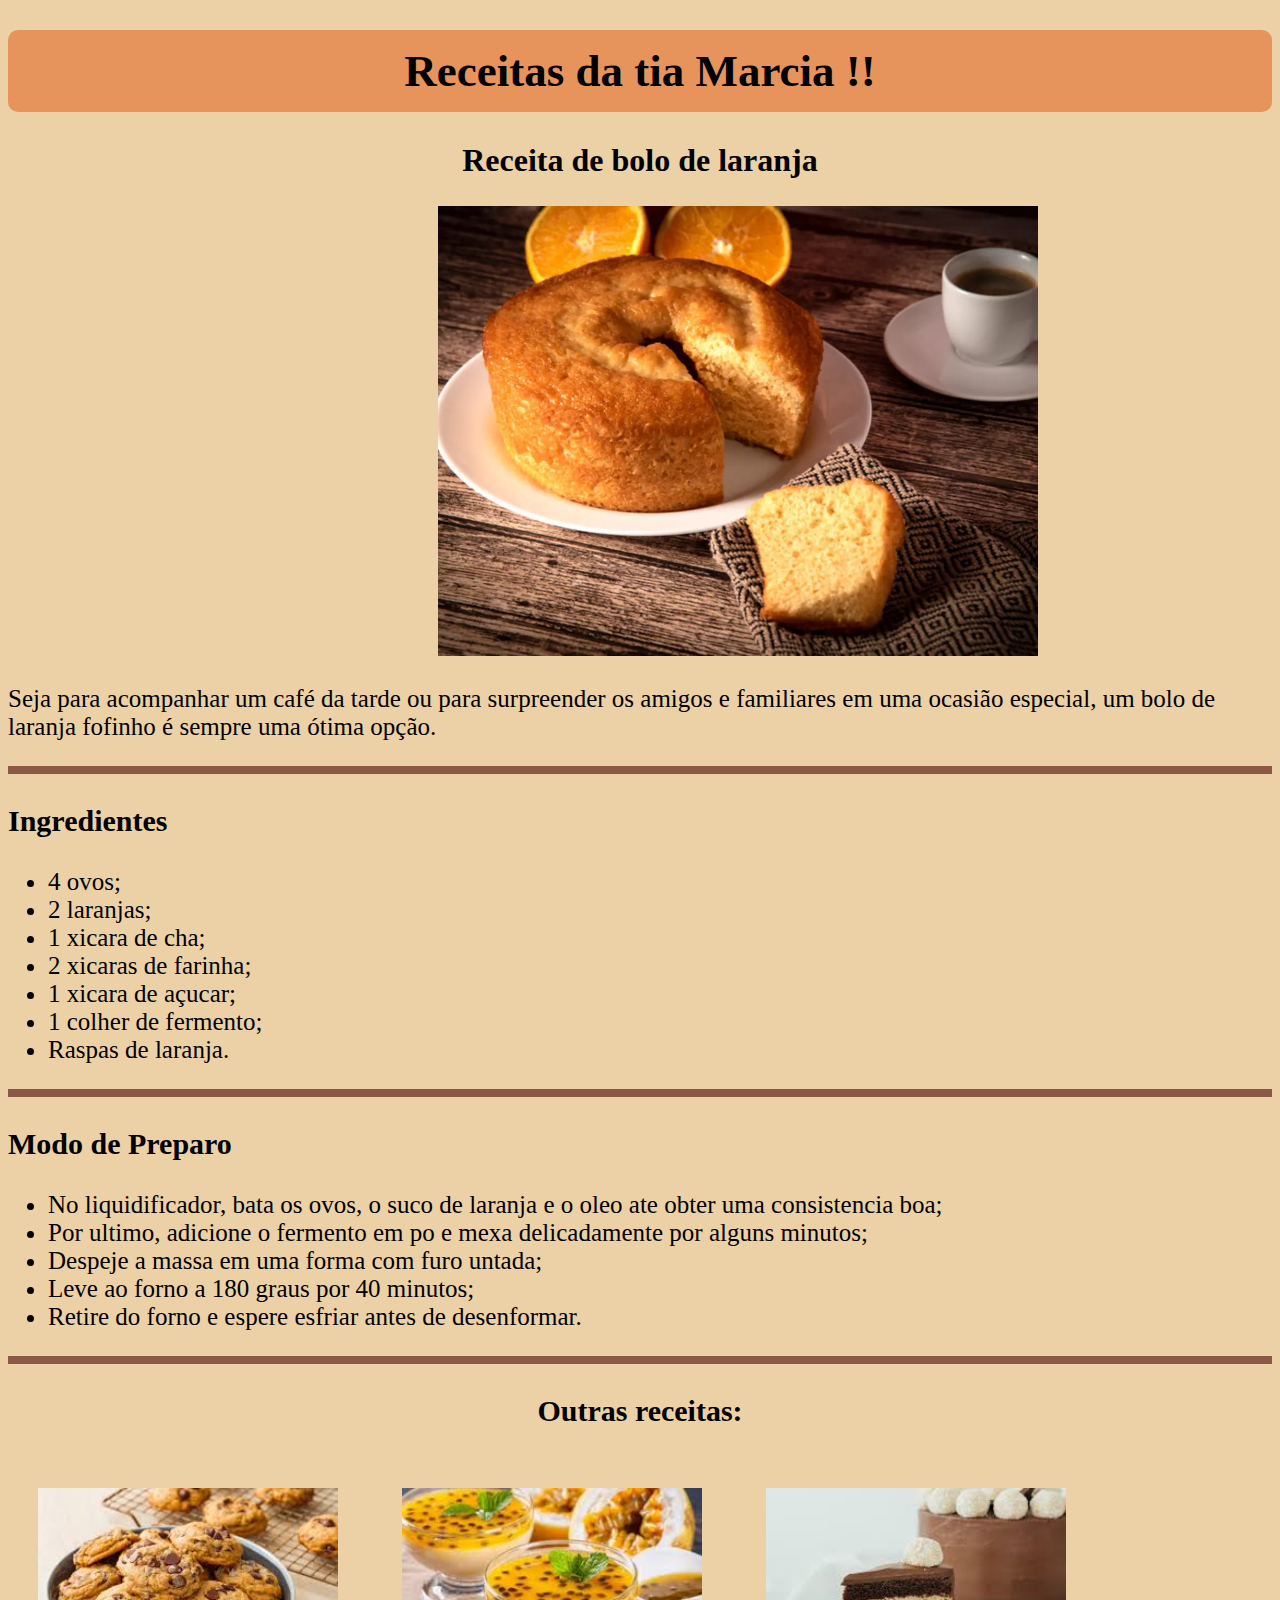
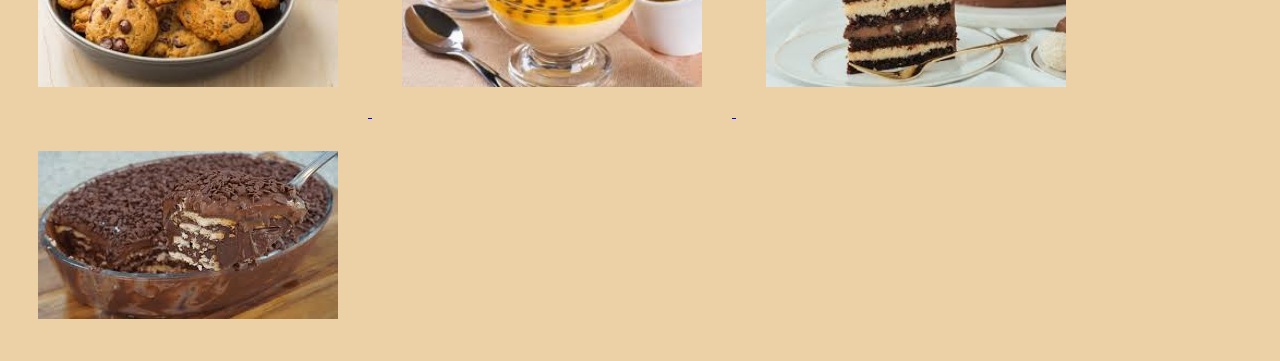
<file: index.html>
<!DOCTYPE html>
<html lang="en">
<head>
    <meta charset="UTF-8">
    <meta http-equiv="X-UA-Compatible" content="IE=edge">
    <meta name="viewport" content="width=device-width, initial-scale=1.0">
    <title> BOLO DE LARANJA </title>
    <link rel="stylesheet" href="style.css">
</head>
<body>
    <div class="titulo">
        <h1> Receitas da tia Marcia !! </h1>
    </div>

    <div class="caracteristicas"> 
        <h2> Receita de bolo de laranja </h2>
        <img src="bolo-laranja-ursdzhu7qmur.webp">
        <p> Seja para acompanhar um café da tarde ou para surpreender os amigos e familiares em uma ocasião especial, um bolo de laranja fofinho é sempre uma ótima opção. </p>
    </div>
    <hr>
    <div class="ingredientes">
        <h3> Ingredientes </h3>
        <ul>
            <li> 4 ovos; </li>
            <li> 2 laranjas; </li>
            <li> 1 xicara de cha; </li>
            <li> 2 xicaras de farinha; </li>
            <li> 1 xicara de açucar; </li>
            <li> 1 colher de fermento; </li>
            <li> Raspas de laranja. </li>
        </ul>

    </div>
    <hr>
    <div class="modoDePreparo"> 
        <h3> Modo de Preparo </h3>
        <ul>
            <li> No liquidificador, bata os ovos, o suco de laranja e o oleo ate obter uma consistencia boa; </li>
            <li> Por ultimo, adicione o fermento em po e mexa delicadamente por alguns minutos; </li>
            <li> Despeje a massa em uma forma com furo untada; </li>
            <li> Leve ao forno a 180 graus por 40 minutos; </li>
            <li> Retire do forno e espere esfriar antes de desenformar. </li>
        </ul>

    </div>
    <hr>
    <div class="outrasReceitas">
        <h3> Outras receitas: </h3>
    </div>

    <a href="cookies.html"> <img src="outroc.jpeg"> </a> 
    <a href="mousse.html"> <img src="mousse.jpeg"> </a>
    <a href="prestigio.html"> <img src="prestigio.jpeg"> </a>
    <a href="pave.html"> <img src="pave.jpeg"> </a>

</body>
</html>
</file>
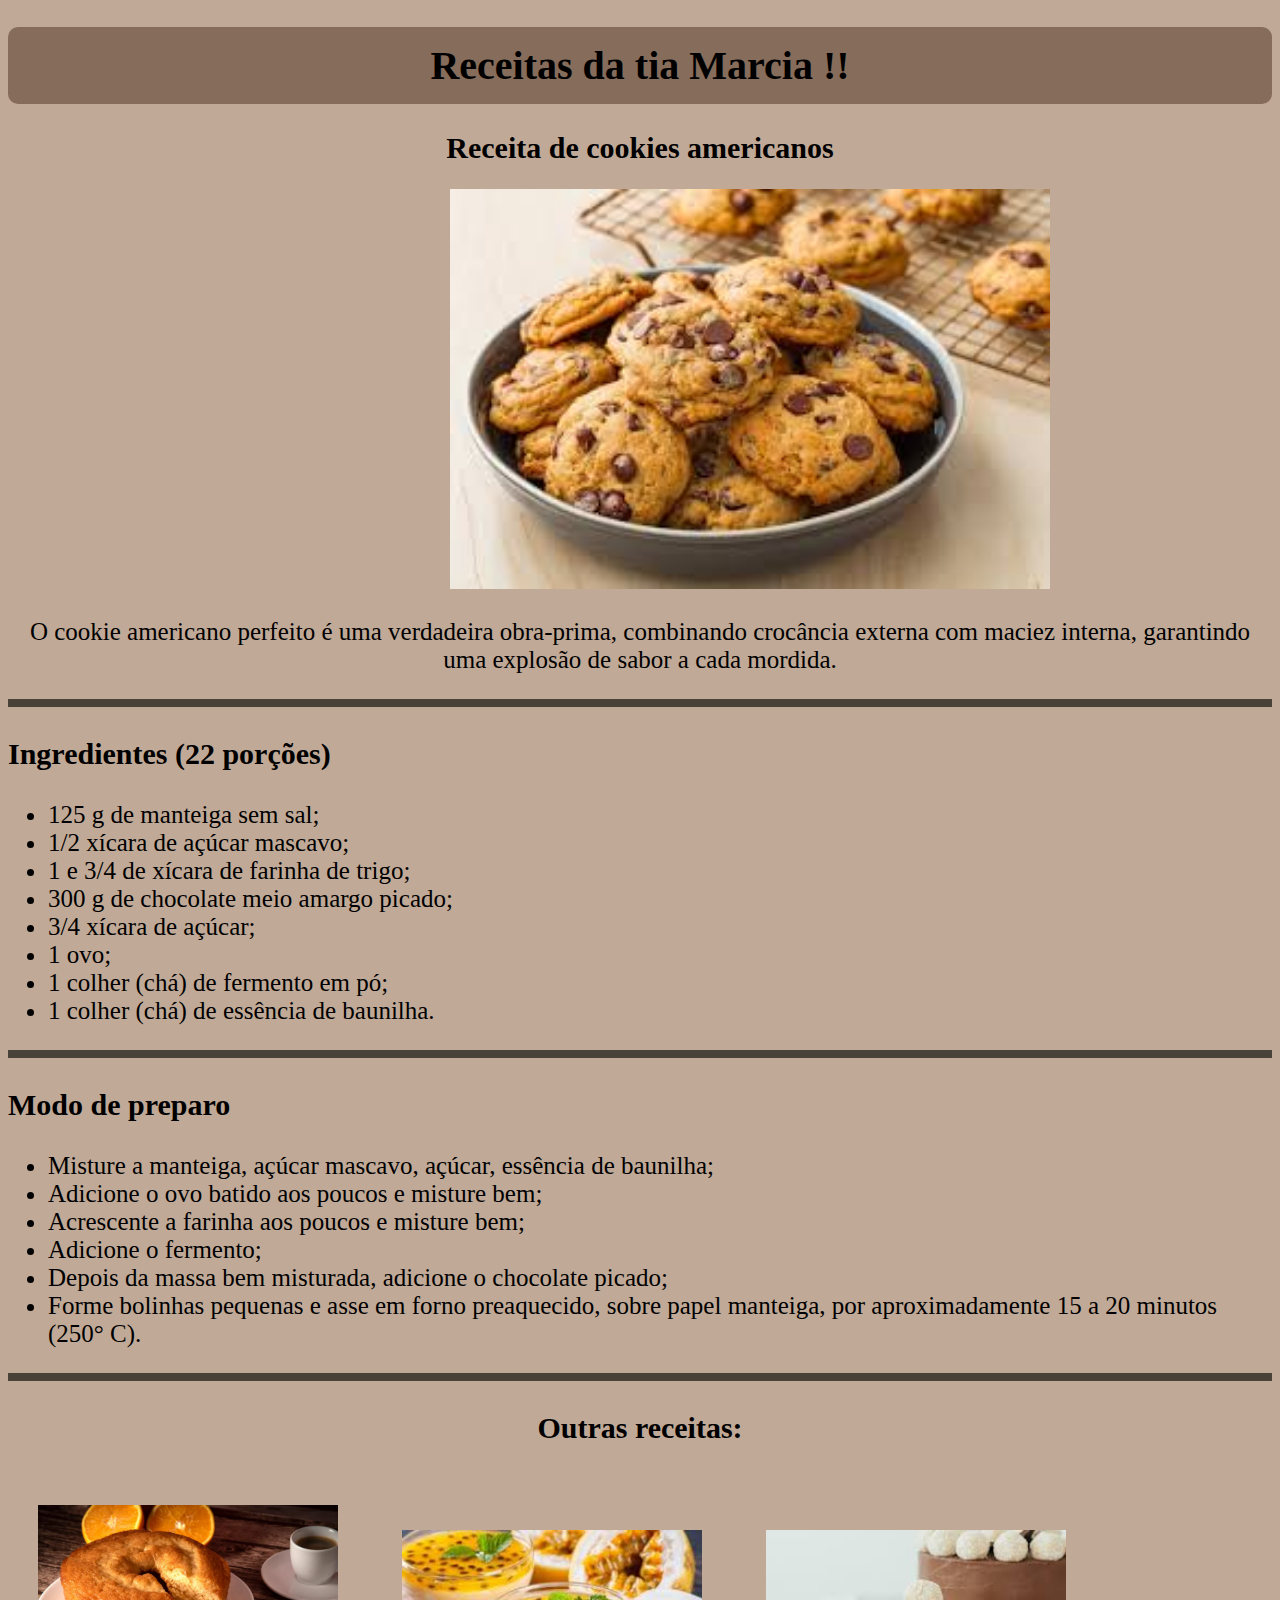
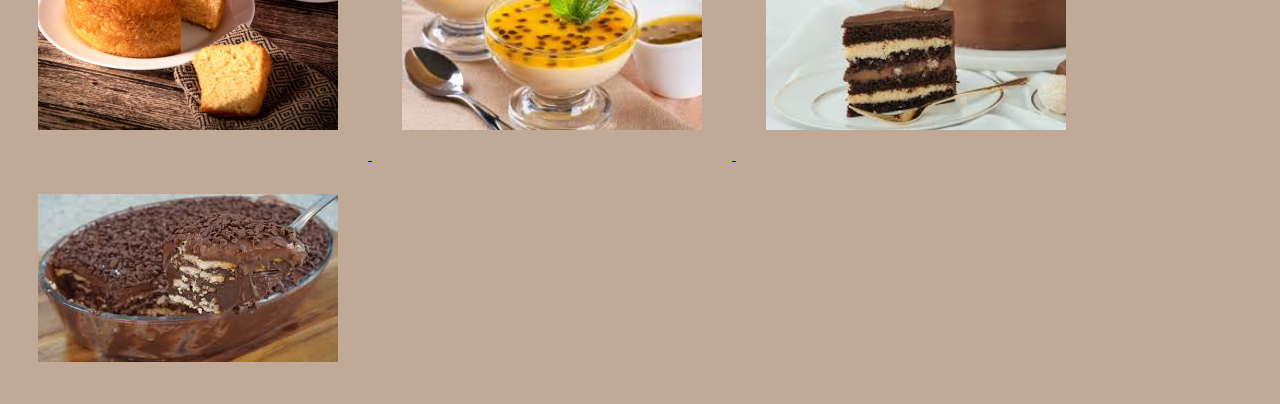
<file: cookies.html>
<!DOCTYPE html>
<html lang="en">
<head>
    <meta charset="UTF-8">
    <meta http-equiv="X-UA-Compatible" content="IE=edge">
    <meta name="viewport" content="width=device-width, initial-scale=1.0">
    <title> COOKIES AMERICANOS </title>
    <link rel="stylesheet" href="style02.css">
</head>
<body>
    <div class="titulo02">
        <h1> Receitas da tia Marcia !! </h1>
    </div>

    <div class="caracteristicas02">
        <h2> Receita de cookies americanos </h2> 
        <img src="outroc.jpeg">
        <p>  O cookie americano perfeito é uma verdadeira obra-prima, combinando crocância externa com maciez interna, garantindo uma explosão de sabor a cada mordida.</p>
    </div>
    <hr>
    <div class="ingredientes02">
        <h3> Ingredientes (22 porções) </h3>
        <ul>
            <li> 125 g de manteiga sem sal; </li>
            <li> 1/2 xícara de açúcar mascavo; </li>
            <li> 1 e 3/4 de xícara de farinha de trigo; </li>
            <li> 300 g de chocolate meio amargo picado; </li>
            <li> 3/4 xícara de açúcar; </li>
            <li> 1 ovo; </li>
            <li> 1 colher (chá) de fermento em pó; </li>
            <li> 1 colher (chá) de essência de baunilha. </li>
        </ul>

    </div>
    <hr>

    <div class="modoDePreparo02">
        <h3> Modo de preparo </h3>
        <ul> 
            <li> Misture a manteiga, açúcar mascavo, açúcar, essência de baunilha; </li>
            <li> Adicione o ovo batido aos poucos e misture bem; </li> 
            <li> Acrescente a farinha aos poucos e misture bem; </li>
            <li> Adicione o fermento; </li>
            <li> Depois da massa bem misturada, adicione o chocolate picado; </li> 
            <li> Forme bolinhas pequenas e asse em forno preaquecido, sobre papel manteiga, por aproximadamente 15 a 20 minutos (250° C). </li>
        </ul>
    </div>
     <hr>
    <div class="outrasReceitas02"> 
        <h3> Outras receitas: </h3>
    </div>

    <a href="index.html"> <img src="bolo-laranja-ursdzhu7qmur.webp"> </a>
    <a href="mousse.html"> <img src="mousse.jpeg"> </a>
    <a href="prestigio.html"> <img src="prestigio.jpeg"> </a>
    <a href="pave.html"> <img src="pave.jpeg"> </a>

</body>
</html>
</file>
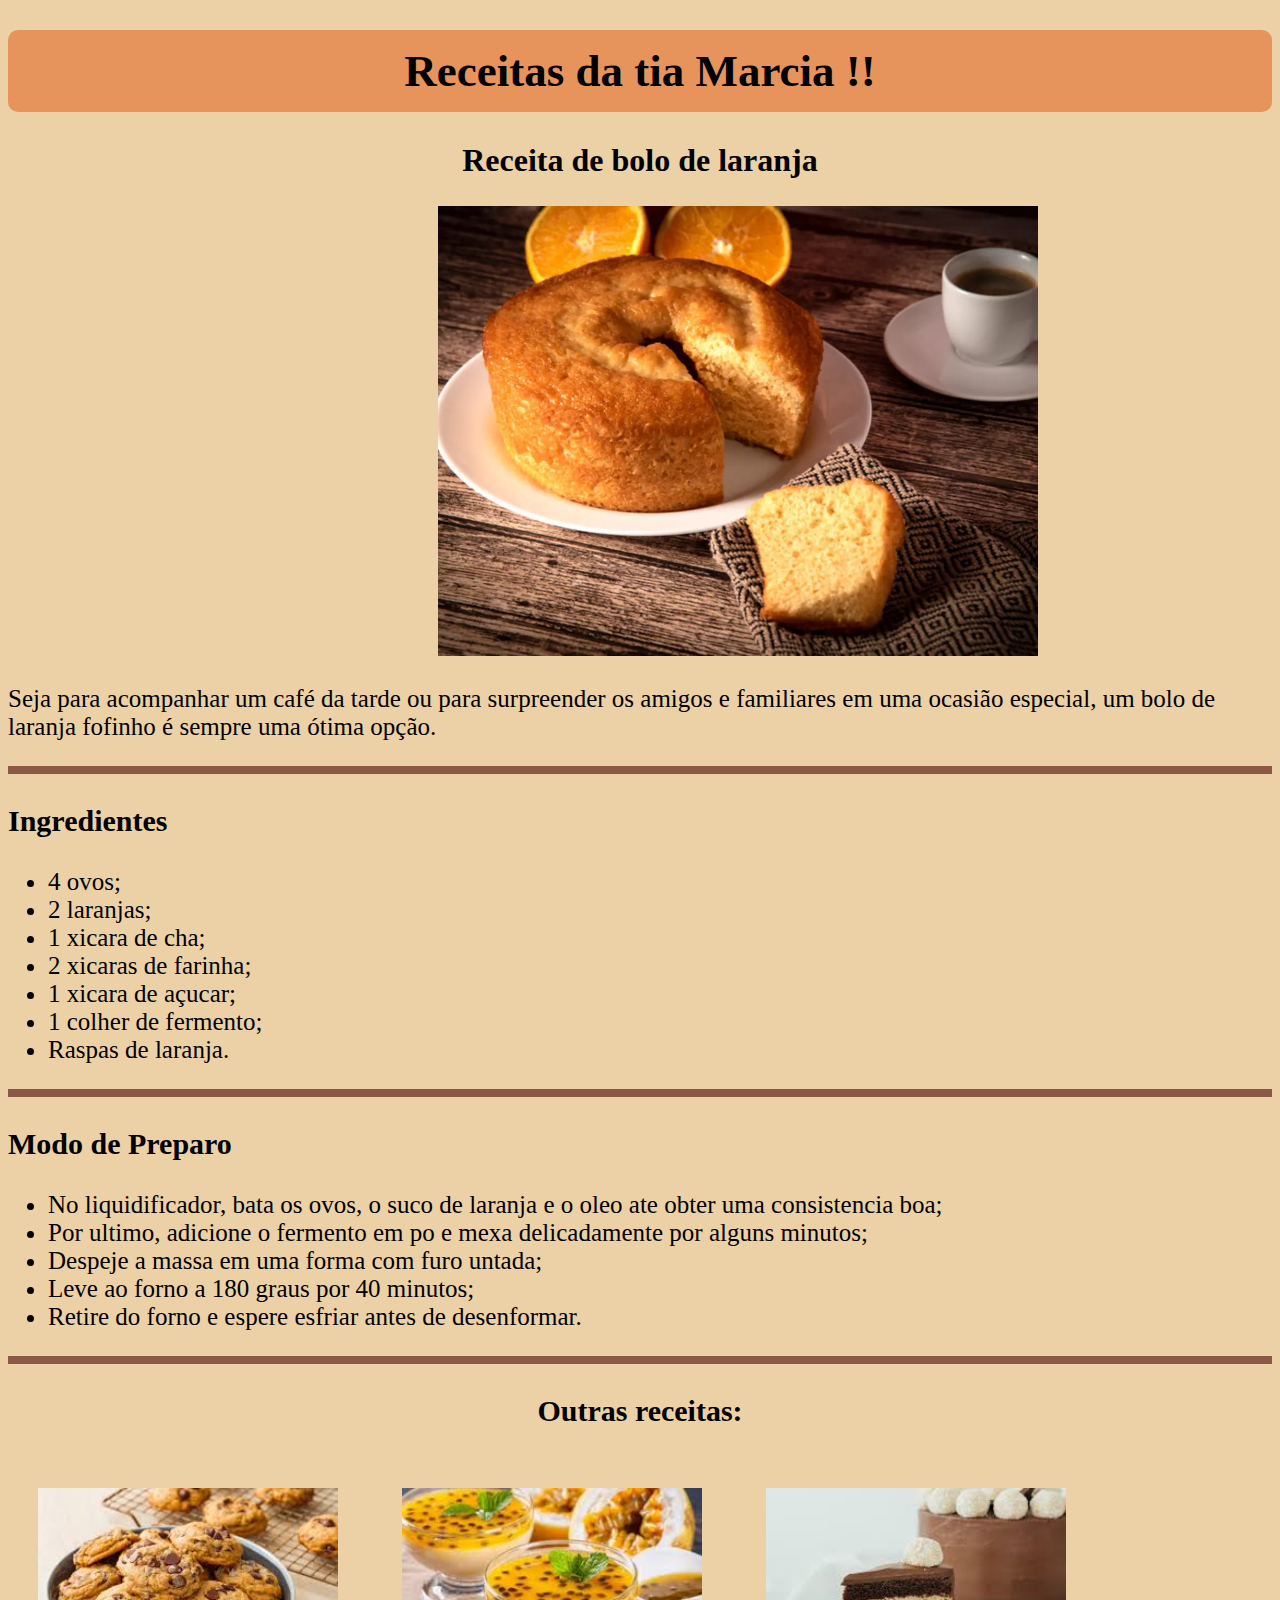
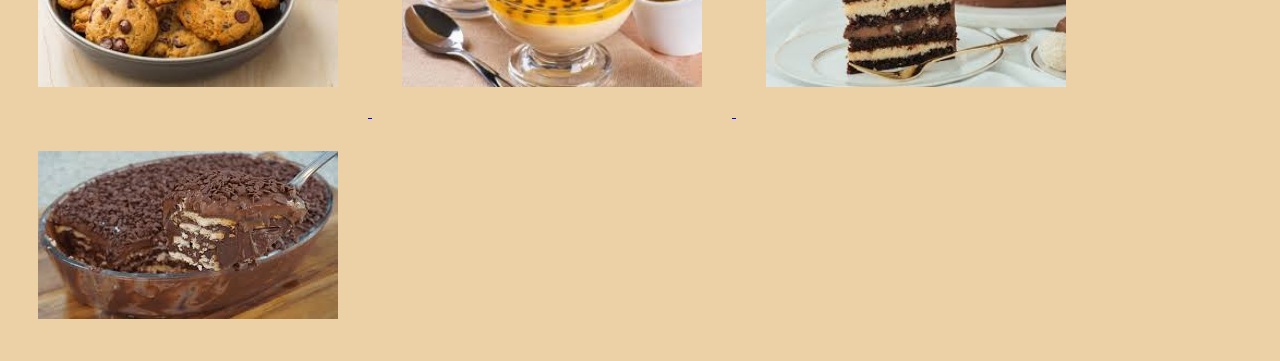
<file: laranja.html>
<!DOCTYPE html>
<html lang="en">
<head>
    <meta charset="UTF-8">
    <meta http-equiv="X-UA-Compatible" content="IE=edge">
    <meta name="viewport" content="width=device-width, initial-scale=1.0">
    <title> BOLO DE LARANJA </title>
    <link rel="stylesheet" href="style.css">
</head>
<body>
    <div class="titulo">
        <h1> Receitas da tia Marcia !! </h1>
    </div>

    <div class="caracteristicas"> 
        <h2> Receita de bolo de laranja </h2>
        <img src="bolo-laranja-ursdzhu7qmur.webp">
        <p> Seja para acompanhar um café da tarde ou para surpreender os amigos e familiares em uma ocasião especial, um bolo de laranja fofinho é sempre uma ótima opção. </p>
    </div>
    <hr>
    <div class="ingredientes">
        <h3> Ingredientes </h3>
        <ul>
            <li> 4 ovos; </li>
            <li> 2 laranjas; </li>
            <li> 1 xicara de cha; </li>
            <li> 2 xicaras de farinha; </li>
            <li> 1 xicara de açucar; </li>
            <li> 1 colher de fermento; </li>
            <li> Raspas de laranja. </li>
        </ul>

    </div>
    <hr>
    <div class="modoDePreparo"> 
        <h3> Modo de Preparo </h3>
        <ul>
            <li> No liquidificador, bata os ovos, o suco de laranja e o oleo ate obter uma consistencia boa; </li>
            <li> Por ultimo, adicione o fermento em po e mexa delicadamente por alguns minutos; </li>
            <li> Despeje a massa em uma forma com furo untada; </li>
            <li> Leve ao forno a 180 graus por 40 minutos; </li>
            <li> Retire do forno e espere esfriar antes de desenformar. </li>
        </ul>

    </div>
    <hr>
    <div class="outrasReceitas">
        <h3> Outras receitas: </h3>
    </div>

    <a href="cookies.html"> <img src="outroc.jpeg"> </a> 
    <a href="mousse.html"> <img src="mousse.jpeg"> </a>
    <a href="prestigio.html"> <img src="prestigio.jpeg"> </a>
    <a href="pave.html"> <img src="pave.jpeg"> </a>

</body>
</html>
</file>
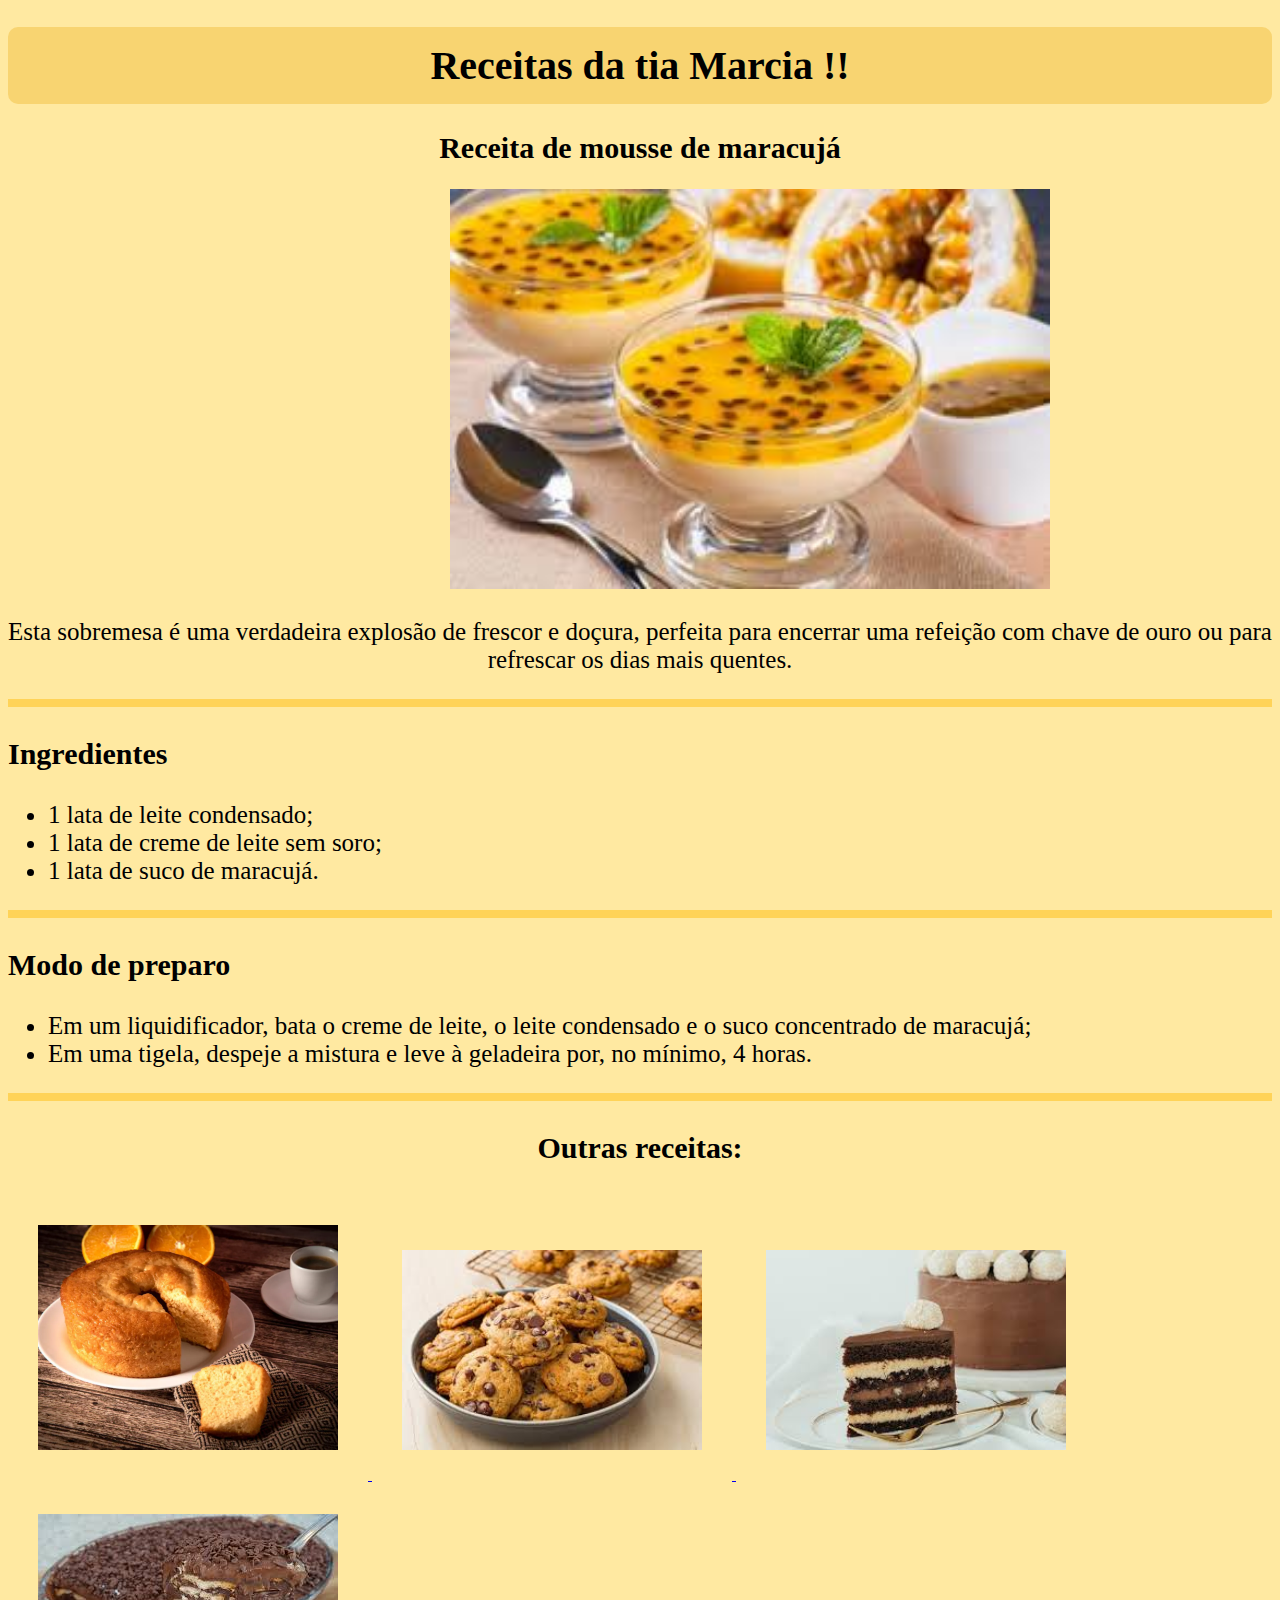
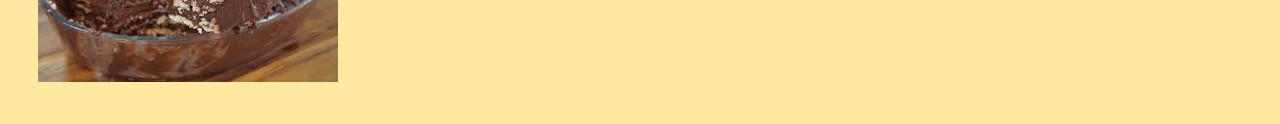
<file: mousse.html>
<!DOCTYPE html>
<html lang="en">
<head>
    <meta charset="UTF-8">
    <meta http-equiv="X-UA-Compatible" content="IE=edge">
    <meta name="viewport" content="width=device-width, initial-scale=1.0">
    <title> MOUSSE DE MARACUJÁ </title>
    <link rel="stylesheet" href="style03.css">
</head>
<body>
    <div class="titulo03">
        <h1> Receitas da tia Marcia !! </h1>
    </div>

    <div class="caracteristicas03">
        <h2> Receita de mousse de maracujá </h2>
        <img src="mousse.jpeg">
        <p> Esta sobremesa é uma verdadeira explosão de frescor e doçura, perfeita para encerrar uma refeição com chave de ouro ou para refrescar os dias mais quentes. </p>
    </div>
    <hr>
    <div class="ingredientes03"> 
        <h3> Ingredientes </h3>
        <ul>
            <li> 1 lata de leite condensado; </li>
            <li> 1 lata de creme de leite sem soro; </li>
            <li> 1 lata de suco de maracujá. </li>
        </ul>
    </div>
    <hr>
    <div class="modoDePreparo03">
        <h3> Modo de preparo </h3>
        <ul>
            <li> Em um liquidificador, bata o creme de leite, o leite condensado e o suco concentrado de maracujá; </li>
            <li> Em uma tigela, despeje a mistura e leve à geladeira por, no mínimo, 4 horas. </li>
        </ul>
    </div>
    <hr>
    <div class="outrasReceitas03">
        <h3> Outras receitas: </h3>
    </div>

    <a href="index.html"> <img src="bolo-laranja-ursdzhu7qmur.webp"> </a>
    <a href="cookies.html"> <img src="outroc.jpeg"> </a>
    <a href="prestigio.html"> <img src="prestigio.jpeg"> </a>
    <a href="pave.html"> <img src="pave.jpeg"> </a>
</body>
</html>
</file>
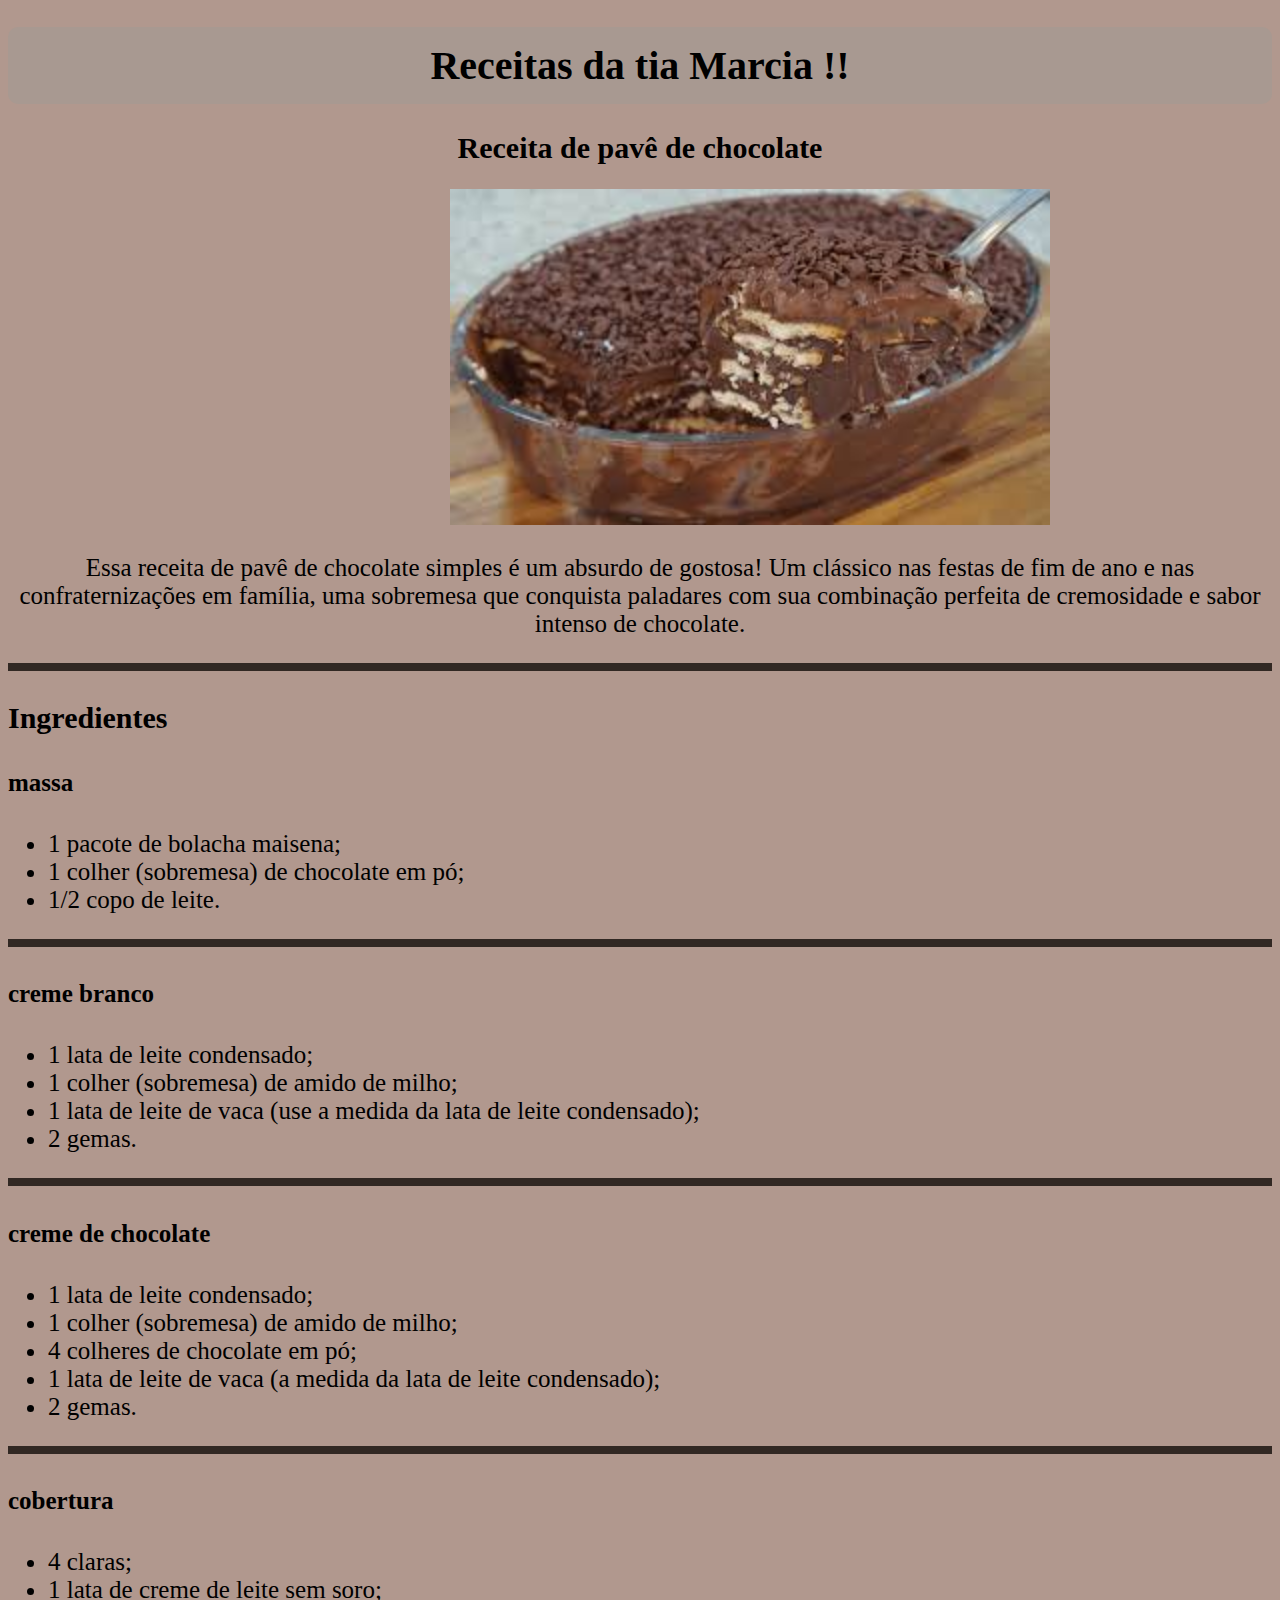
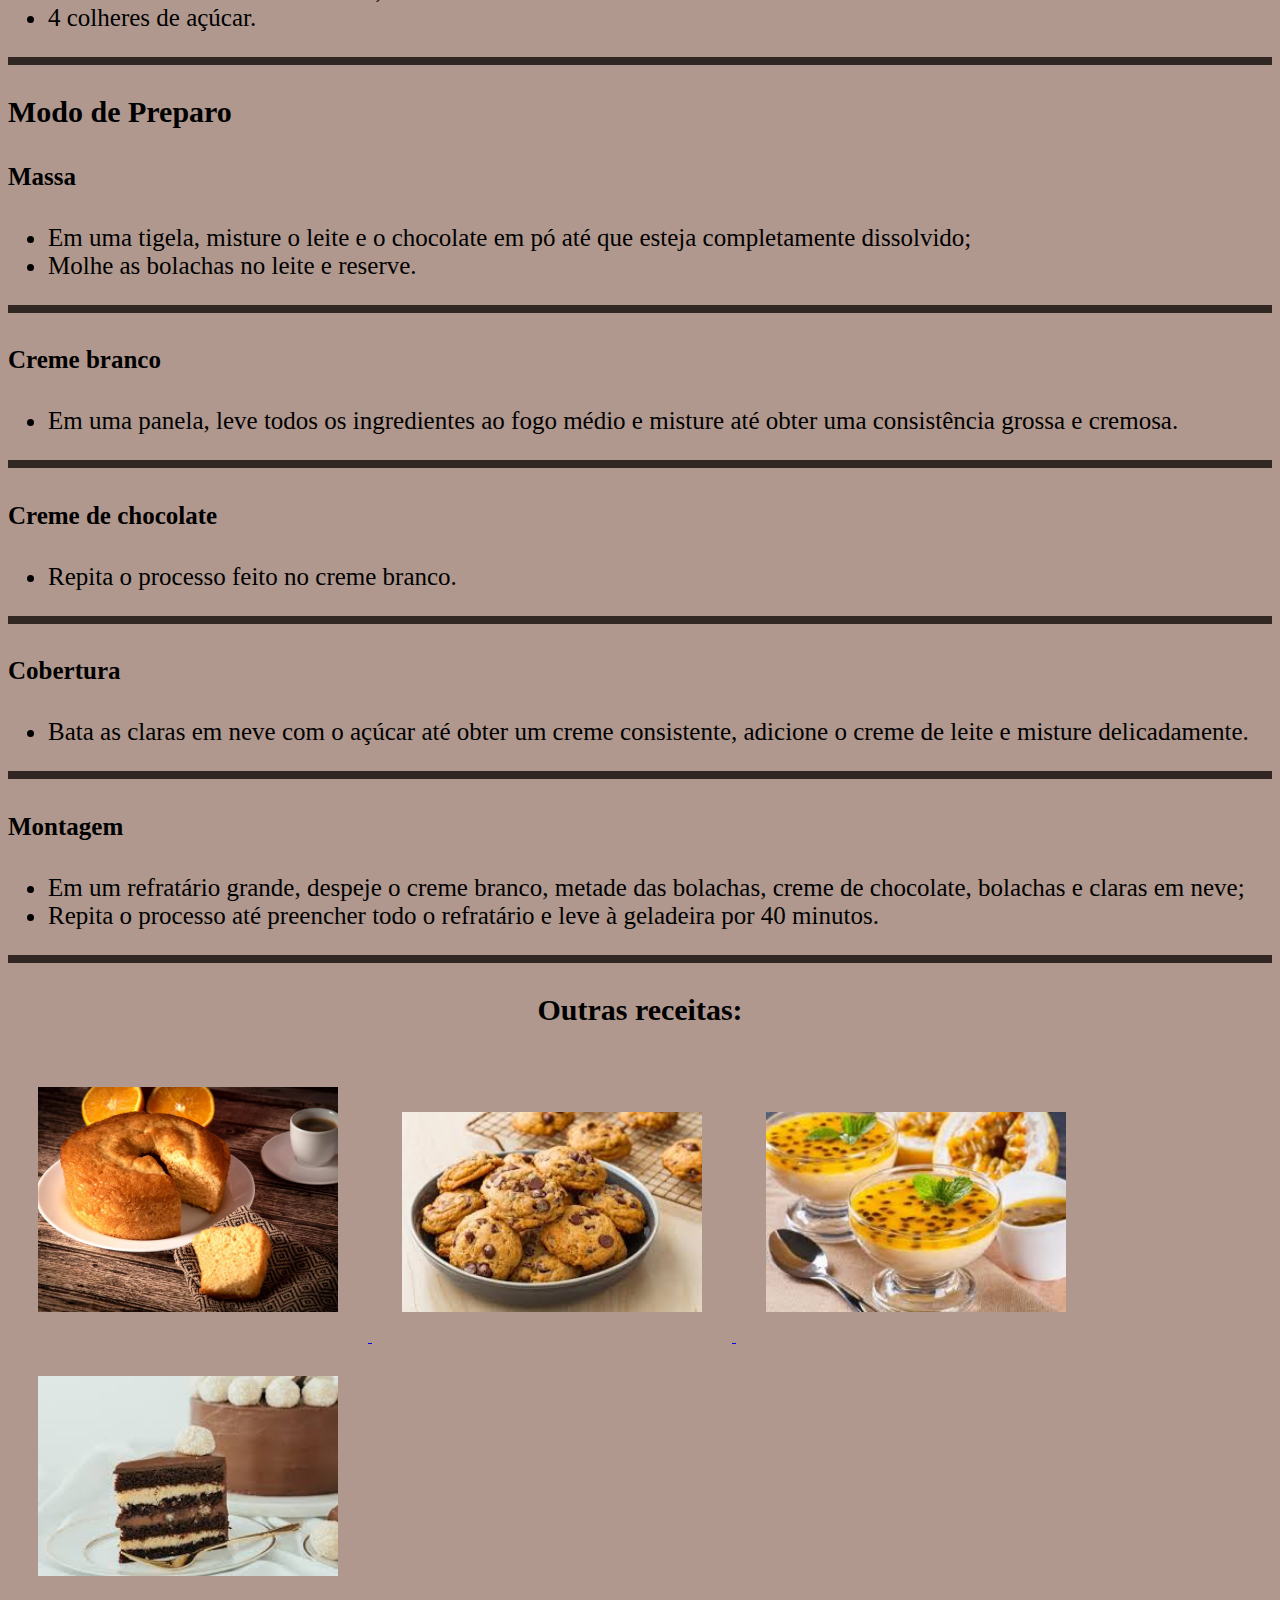
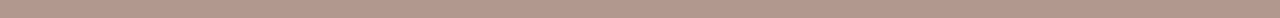
<file: pave.html>
<!DOCTYPE html>
<html lang="en">
<head>
    <meta charset="UTF-8">
    <meta http-equiv="X-UA-Compatible" content="IE=edge">
    <meta name="viewport" content="width=device-width, initial-scale=1.0">
    <title> PAVE DE CHOCOLATE </title>
    <link rel="stylesheet" href="style05.css">
</head>
<body>
    <div class="titulo05">
        <h1> Receitas da tia Marcia !! </h1>
    </div>

    <div class="caracteristicas05"> 
        <h2> Receita de pavê de chocolate </h2>
        <img src="pave.jpeg">
        <p> Essa receita de pavê de chocolate simples é um absurdo de gostosa! Um clássico nas festas de fim de ano e nas confraternizações em família, uma sobremesa que conquista paladares com sua combinação perfeita de cremosidade e sabor intenso de chocolate. </p>
    </div>
    <hr>
    <div class="ingredientes05">
        <h3> Ingredientes </h3>
        <h4> massa </h4>
        <ul>
            <li> 1 pacote de bolacha maisena; </li>
            <li> 1 colher (sobremesa) de chocolate em pó; </li>
            <li> 1/2 copo de leite. </li>
        </ul>
        <hr>
        <h4> creme branco </h4>
        <ul>
            <li> 1 lata de leite condensado; </li>
            <li> 1 colher (sobremesa) de amido de milho; </li>
            <li> 1 lata de leite de vaca (use a medida da lata de leite condensado); </li>
            <li> 2 gemas. </li>
        </ul>
        <hr>
        <h4> creme de chocolate </h4>
        <ul> 
            <li> 1 lata de leite condensado; </li>
            <li> 1 colher (sobremesa) de amido de milho; </li>
            <li> 4 colheres de chocolate em pó; </li>
            <li> 1 lata de leite de vaca (a medida da lata de leite condensado); </li> 
            <li> 2 gemas. </li>
        </ul>
        <hr>
        <h4> cobertura </h4>
        <ul>
            <li> 4 claras; </li>
            <li> 1 lata de creme de leite sem soro; </li>
            <li> 4 colheres de açúcar. </li>
        </ul>

    </div>
    <hr>
    <div class="modoDePreparo05"> 
        <h3> Modo de Preparo </h3>
        <h4> Massa </h4>
        <ul>
            <li> Em uma tigela, misture o leite e o chocolate em pó até que esteja completamente dissolvido; </li>
            <li> Molhe as bolachas no leite e reserve. </li>
        </ul>
        <hr>
        <h4> Creme branco </h4>
        <ul>
            <li> Em uma panela, leve todos os ingredientes ao fogo médio e misture até obter uma consistência grossa e cremosa.</li>
        </ul>
        <hr>
        <h4> Creme de chocolate </h4>
        <ul>
            <li> Repita o processo feito no creme branco. </li>
        </ul>
        <hr>
        <h4> Cobertura </h4>
        <ul>
            <li> Bata as claras em neve com o açúcar até obter um creme consistente, adicione o creme de leite e misture delicadamente. </li>
        </ul>
        <hr>
        <h4> Montagem </h4>
        <ul>
            <li> Em um refratário grande, despeje o creme branco, metade das bolachas, creme de chocolate, bolachas e claras em neve; </li> 
            <li> Repita o processo até preencher todo o refratário e leve à geladeira por 40 minutos. </li>
        </ul>

    </div>
    <hr>
    <div class="outrasReceitas05">
        <h3> Outras receitas: </h3>
    </div>

    <a href="index.html"> <img src="bolo-laranja-ursdzhu7qmur.webp"> </a>
    <a href="cookies.html"> <img src="outroc.jpeg"> </a>
    <a href="mousse.html"> <img src="mousse.jpeg"> </a>
    <a href="prestigio.html"> <img src="prestigio.jpeg"> </a>

</body>
</html>
</file>
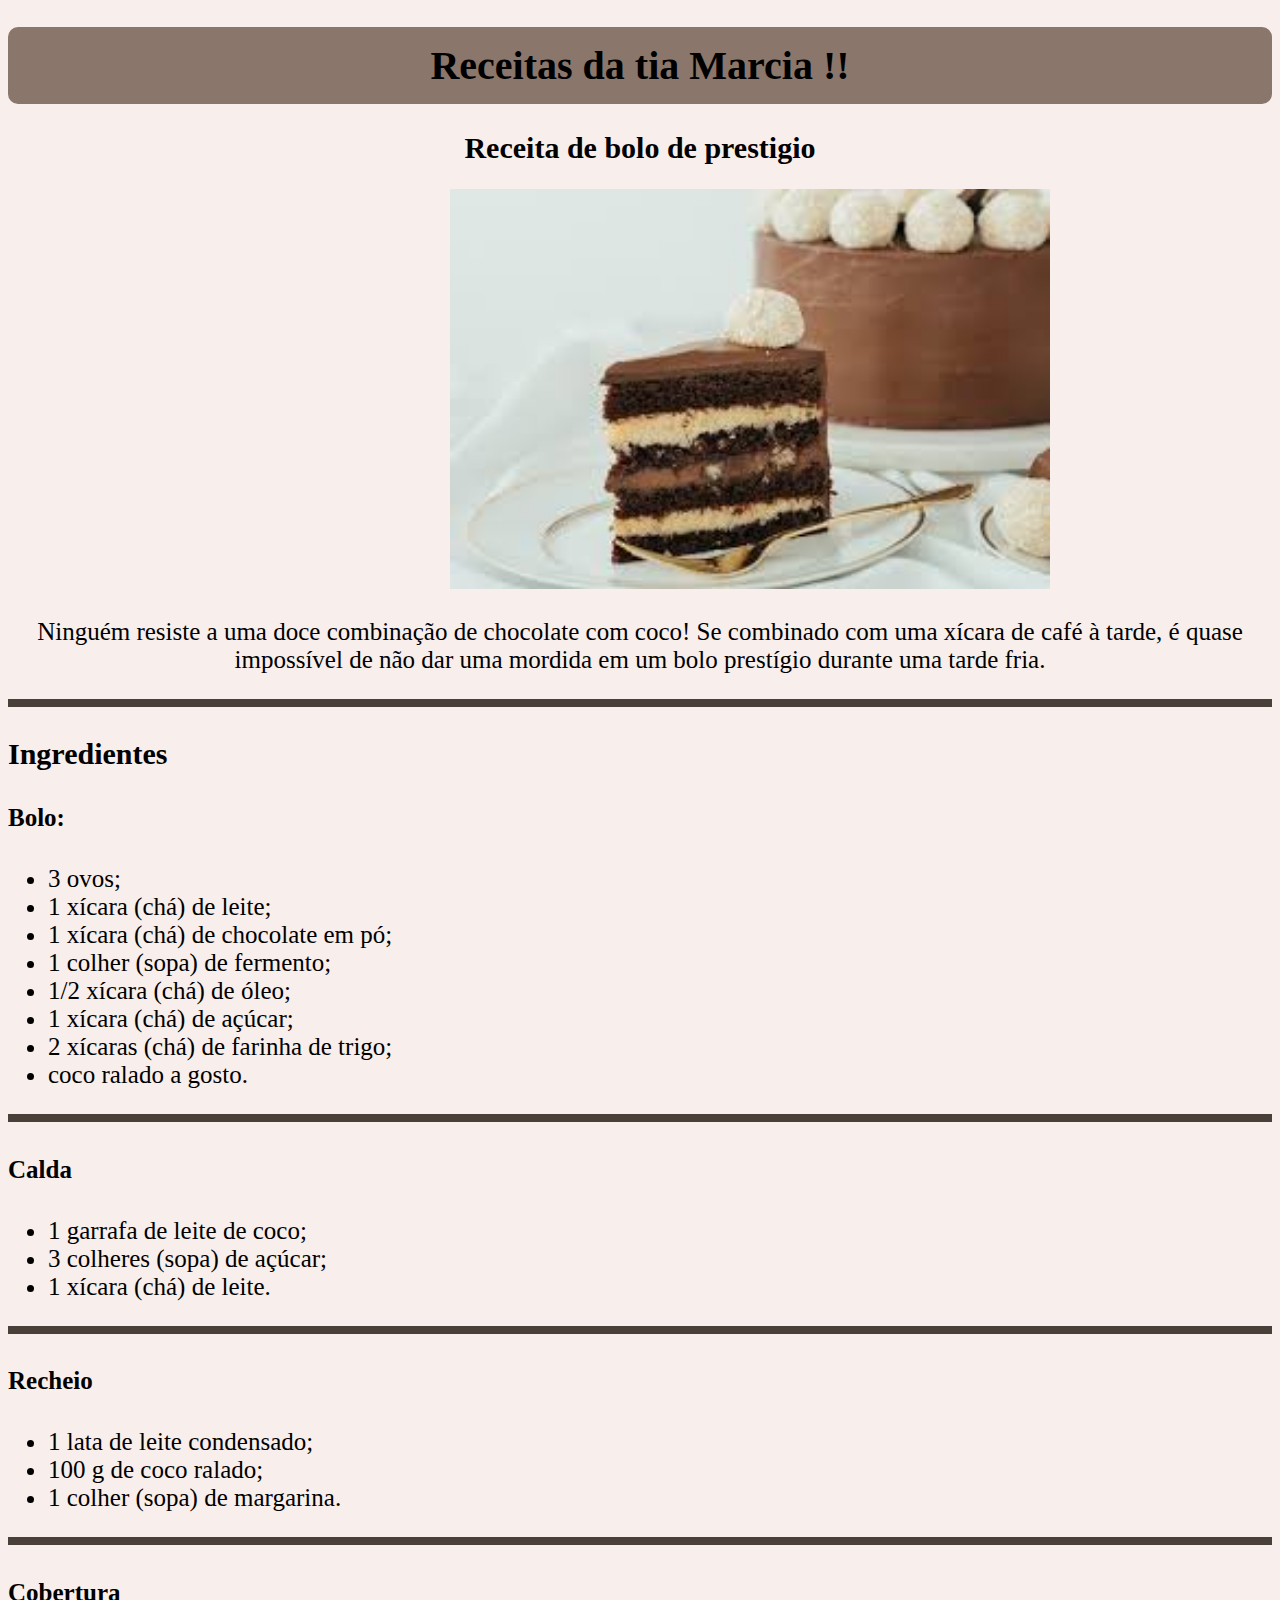
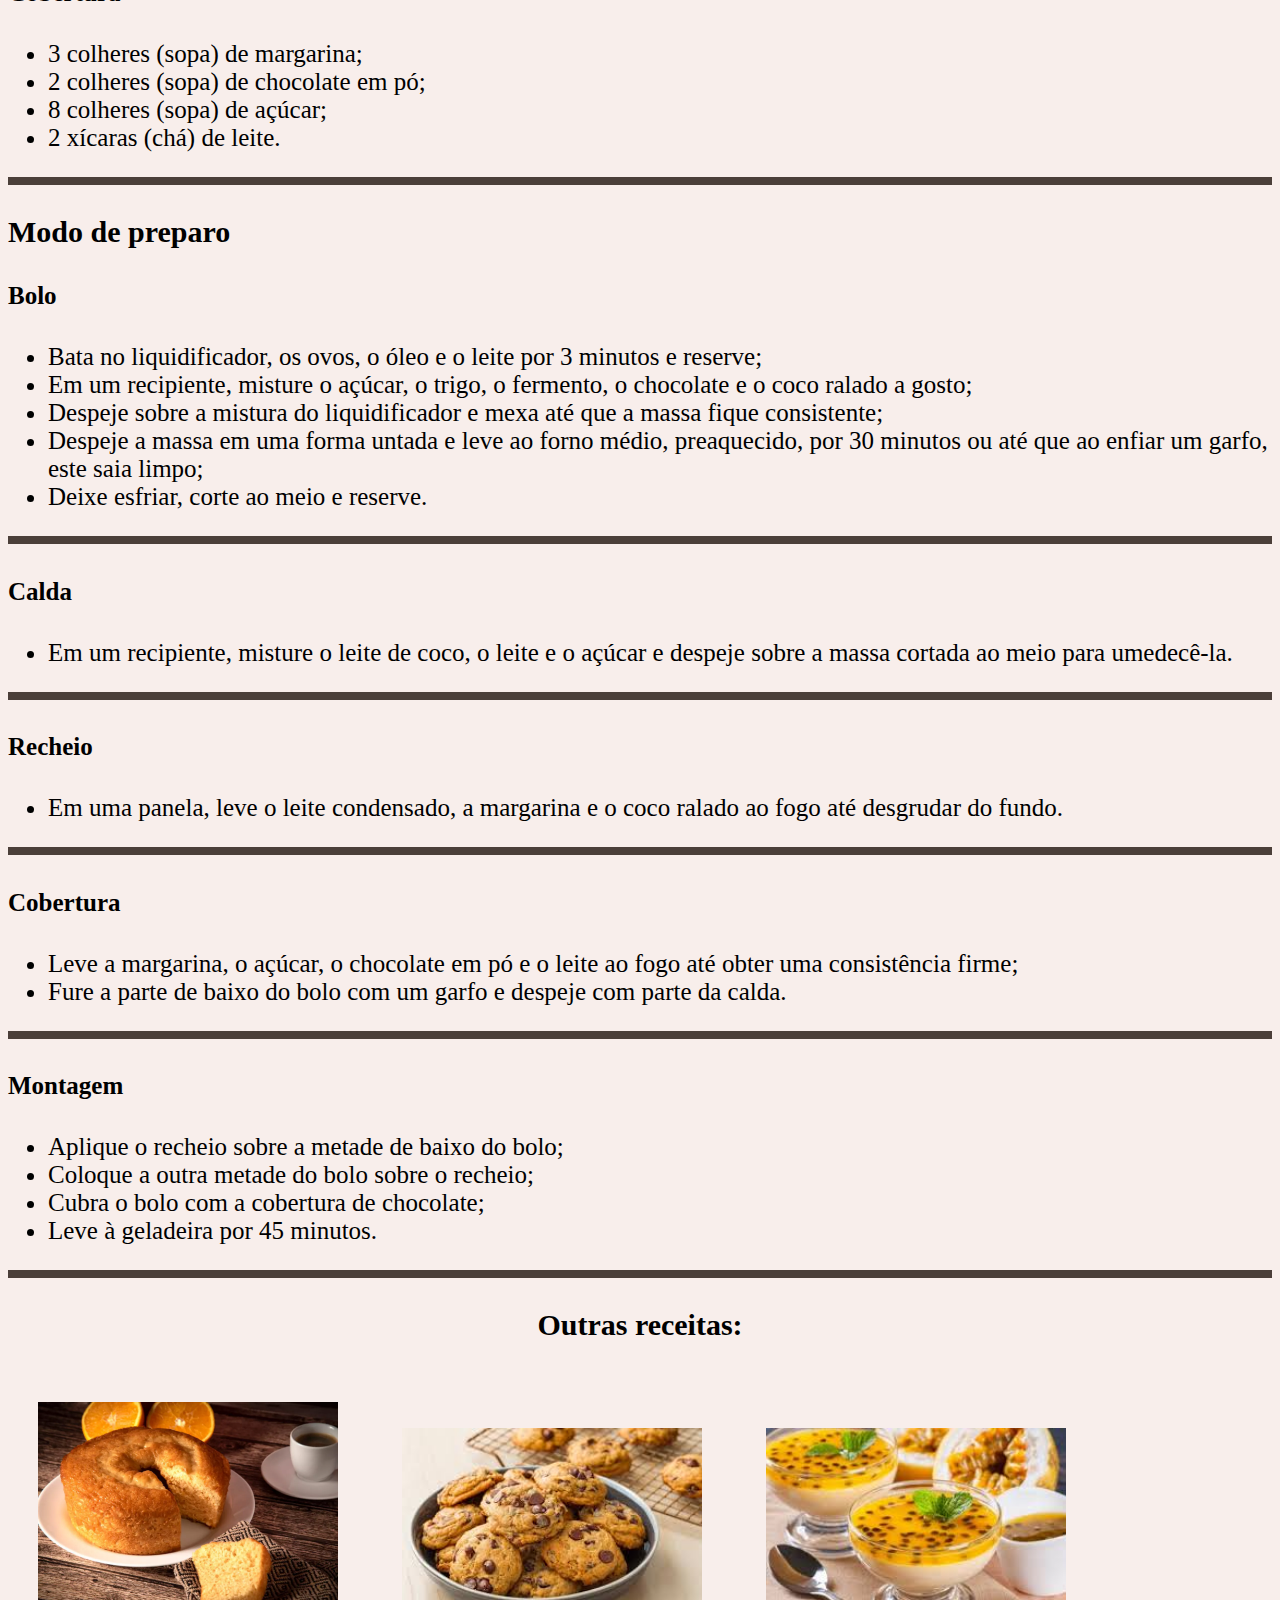
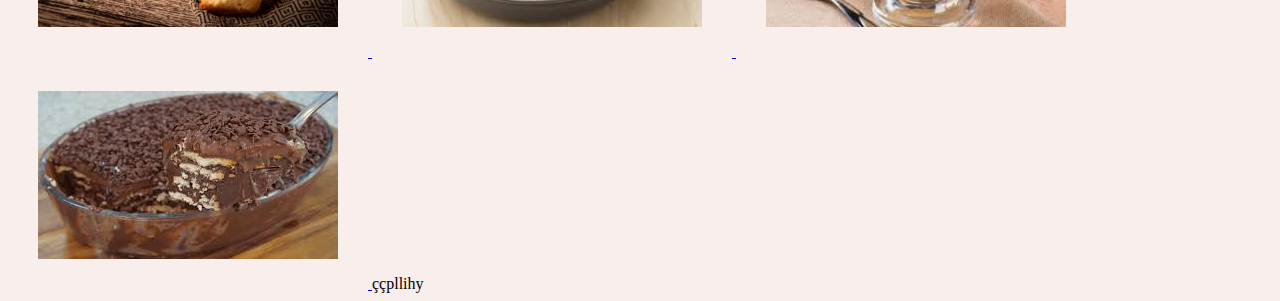
<file: prestigio.html>
<!DOCTYPE html>
<html lang="en">
<head>
    <meta charset="UTF-8">
    <meta http-equiv="X-UA-Compatible" content="IE=edge">
    <meta name="viewport" content="width=device-width, initial-scale=1.0">
    <title> BOLO DE PRESTIGIO </title>
    <link rel="stylesheet" href="style04.css">
</head>
<body>
    <div class="titulo04">
        <h1> Receitas da tia Marcia !! </h1>
    </div>

    <div class="caracteristicas04">
        <h2> Receita de bolo de prestigio </h2>
        <img src="prestigio.jpeg">
        <p> Ninguém resiste a uma doce combinação de chocolate com coco! Se combinado com uma xícara de café à tarde, é quase impossível de não dar uma mordida em um bolo prestígio durante uma tarde fria. </p>
    </div>
    <hr>
    <div class="ingredientes04">
        <h3> Ingredientes </h3>
        <h4> Bolo: </h4>
        <ul>
            <li> 3 ovos; </li>
            <li> 1 xícara (chá) de leite; </li>
            <li> 1 xícara (chá) de chocolate em pó; </li>
            <li> 1 colher (sopa) de fermento; </li>
            <li> 1/2 xícara (chá) de óleo; </li>
            <li> 1 xícara (chá) de açúcar; </li>
            <li> 2 xícaras (chá) de farinha de trigo; </li>
            <li> coco ralado a gosto. </li>
        </ul>
        <hr>
        <h4> Calda </h4>
        <ul>
            <li> 1 garrafa de leite de coco; </li>
            <li> 3 colheres (sopa) de açúcar; </li>
            <li> 1 xícara (chá) de leite. </li>
        </ul>
        <hr>
        <h4> Recheio </h4>
        <ul>
            <li> 1 lata de leite condensado; </li>
            <li> 100 g de coco ralado; </li>
            <li> 1 colher (sopa) de margarina. </li>
        </ul>
        <hr>
        <h4> Cobertura </h4>
        <ul>
            <li> 3 colheres (sopa) de margarina; </li>
            <li> 2 colheres (sopa) de chocolate em pó; </li>
            <li> 8 colheres (sopa) de açúcar; </li>
            <li> 2 xícaras (chá) de leite. </li>
        </ul>
    </div>
    <hr>
    <div class="modoDePreparo04">
        <h3> Modo de preparo </h3>
        <h4> Bolo </h4>
        <ul>
            <li> Bata no liquidificador, os ovos, o óleo e o leite por 3 minutos e reserve; </li> 
            <li> Em um recipiente, misture o açúcar, o trigo, o fermento, o chocolate e o coco ralado a gosto; </li>
            <li> Despeje sobre a mistura do liquidificador e mexa até que a massa fique consistente; </li>
            <li> Despeje a massa em uma forma untada e leve ao forno médio, preaquecido, por 30 minutos ou até que ao enfiar um garfo, este saia limpo;</li>
            <li> Deixe esfriar, corte ao meio e reserve. </li>
        </ul>
        <hr>
        <h4> Calda </h4>
        <ul>
            <li> Em um recipiente, misture o leite de coco, o leite e o açúcar e despeje sobre a massa cortada ao meio para umedecê-la. </li>
        </ul>
        <hr>
        <h4> Recheio </h4>
        <ul>
            <li> Em uma panela, leve o leite condensado, a margarina e o coco ralado ao fogo até desgrudar do fundo. </li>
        </ul>
        <hr>
        <h4> Cobertura </h4>
        <ul>
            <li> Leve a margarina, o açúcar, o chocolate em pó e o leite ao fogo até obter uma consistência firme; </li>
            <li> Fure a parte de baixo do bolo com um garfo e despeje com parte da calda. </li>
        </ul>
        <hr>
        <h4> Montagem </h4>
        <ul> 
            <li> Aplique o recheio sobre a metade de baixo do bolo; </li> 
            <li> Coloque a outra metade do bolo sobre o recheio; </li>
            <li> Cubra o bolo com a cobertura de chocolate; </li>
            <li> Leve à geladeira por 45 minutos. </li>
        </ul>
    </div>
    <hr>
    <div class="outrasReceitas04">
        <h3> Outras receitas: </h3>
    </div>

    <a href="index.html"> <img src="bolo-laranja-ursdzhu7qmur.webp"> </a>
    <a href="cookies.html"> <img src="outroc.jpeg"> </a>
    <a href="mousse.html"> <img src="mousse.jpeg"> </a>
    <a href="pave.html"> <img src="pave.jpeg"> </a>
</body>
</html>ççpllihy
</file>
<file: style.css>
body{
    background-color: rgb(236, 209, 167);
}

.titulo h1{
    background-color: rgb(231, 148, 92);
    text-align: center;
    padding-top: 15px;
    padding-bottom: 15px;
    border-radius: 10px;
    font-size: 45px;
    
}

.caracteristicas h2{
    text-align: center;
    font-size: 32px;
}
.caracteristicas p{
   font-size: 25px;
    
}
.caracteristicas img{
    width: 600px;
    margin-left: 34%;
}
 
hr{
    border: 4px solid;
    border-color: rgb(138, 88, 69);
}

.ingredientes h3{
    font-size: 30px;
}
.ingredientes ul{
    font-size: 25px;
}

.modoDePreparo h3 {
    font-size: 30px;
}
.modoDePreparo ul {
    font-size: 25px;
}

.outrasReceitas h3 {
    text-align: center;
    font-size: 30px;
}

a img {
    width: 300px;
    margin: 30px;
}
</file>
<file: style02.css>
body {
    background-color: rgb(192, 170, 151);
}

.titulo02 h1 {
    text-align: center;
    background-color: rgb(134, 108, 90);
    font-weight: bold;
    padding-top: 15px;
    padding-bottom: 15px;
    border-radius: 10px;
    font-size: 40px;
}

.caracteristicas02 h2 {
    text-align: center;
    font-size: 30px;
}
.caracteristicas02 p {
    text-align: center;
    font-size: 25px;
}
.caracteristicas02 img {
    width: 600px;
    margin-left: 35%;
}

hr {
    border: 4px solid;
    border-color: rgb(73, 66, 57);
}

.ingredientes02 h3 {
    font-size: 30px;
}
.ingredientes02 ul {
    font-size: 25px;
}

.modoDePreparo02 h3 {
    font-weight: bold;
    font-size: 30px;
}
.modoDePreparo02 ul {
    font-size: 25px;
}

.outrasReceitas02 h3 {
    text-align: center;
    font-size: 30px;
}

a img {
    width: 300px;
    margin: 30px;
}
</file>
<file: style03.css>
body {
    background-color: rgb(255, 233, 161);
}

.titulo03 h1 {
    text-align: center;
    background-color: rgb(248, 212, 113);
    font-weight: bold;
    padding-top: 15px;
    padding-bottom: 15px;
    border-radius: 10px;
    font-size: 40px;
}

.caracteristicas03 h2 {
    text-align: center;
    font-size: 30px;
}
.caracteristicas03 p {
    text-align: center;
    font-size: 25px;
}
.caracteristicas03 img {
    width: 600px;
    margin-left: 35%;
}

hr {
    border: 4px solid;
    border-color: rgb(255, 211, 88);
}

.ingredientes03 h3 {
    font-size: 30px;
}
.ingredientes03 ul {
    font-size: 25px;
}

.modoDePreparo03 h3 {
    font-size: 30px;
}
.modoDePreparo03 ul {
    font-size: 25px;
}

.outrasReceitas03 h3 {
    text-align: center;
    font-size: 30px;
}

a img {
    width: 300px;
    margin: 30px;
}
</file>
<file: style05.css>
body {
    background-color: rgba(158, 128, 115, 0.808);
}

.titulo05 h1 {
    text-align: center;
    background-color: rgb(168, 153, 145);
    font-weight: bold;
    padding-top: 15px;
    padding-bottom: 15px;
    border-radius: 10px;
    font-size: 40px;
}

.caracteristicas05 h2 {
    text-align: center;
    font-size: 30px;
}
.caracteristicas05 p {
    text-align: center;
    font-size: 25px;
}
.caracteristicas05 img {
    width: 600px;
    margin-left: 35%;
}

hr {
    border: 4px solid;
    border-color: rgb(49, 40, 35);
}

.ingredientes05 h3 {
    font-size: 30px;
}
.ingredientes05 h4 {
    font-size: 25px;
    font-weight: bold;
}
.ingredientes05 ul {
    font-size: 25px;
}

.modoDePreparo05 h3 {
    font-size: 30px;
}
.modoDePreparo05 h4 {
    font-size: 25px;
    font-weight: bold;
}
.modoDePreparo05 ul {
    font-size: 25px;
}

.outrasReceitas05 h3 {
    text-align: center;
    font-size: 30px;
}

a img {
    width: 300px;
    margin: 30px;
}
</file>
<file: style04.css>
body {
    background-color: rgb(248, 238, 235);
}

.titulo04 h1 {
    text-align: center;
    background-color: rgb(138, 118, 107);
    font-weight: bold;
    padding-top: 15px;
    padding-bottom: 15px;
    border-radius: 10px;
    font-size: 40px;
}

.caracteristicas04 h2 {
    text-align: center;
    font-size: 30px;
}
.caracteristicas04 p {
    text-align: center;
    font-size: 25px;
}
.caracteristicas04 img {
    width: 600px;
    margin-left: 35%;
}

hr {
    border: 4px solid;
    border-color: rgb(75, 63, 57);
}

.ingredientes04 h3 {
    font-size: 30px;
}
.ingredientes04 h4 {
    font-size: 25px;
    font-weight: bold;
}
.ingredientes04 ul {
    font-size: 25px;
}

.modoDePreparo04 h3 {
    font-size: 30px;
}
.modoDePreparo04 h4 {
    font-size: 25px;
    font-weight: bold;
}
.modoDePreparo04 ul {
    font-size: 25px;
}

.outrasReceitas04 h3 {
    text-align: center;
    font-size: 30px;
}

a img {
    width: 300px;
    margin: 30px;
}
</file>
